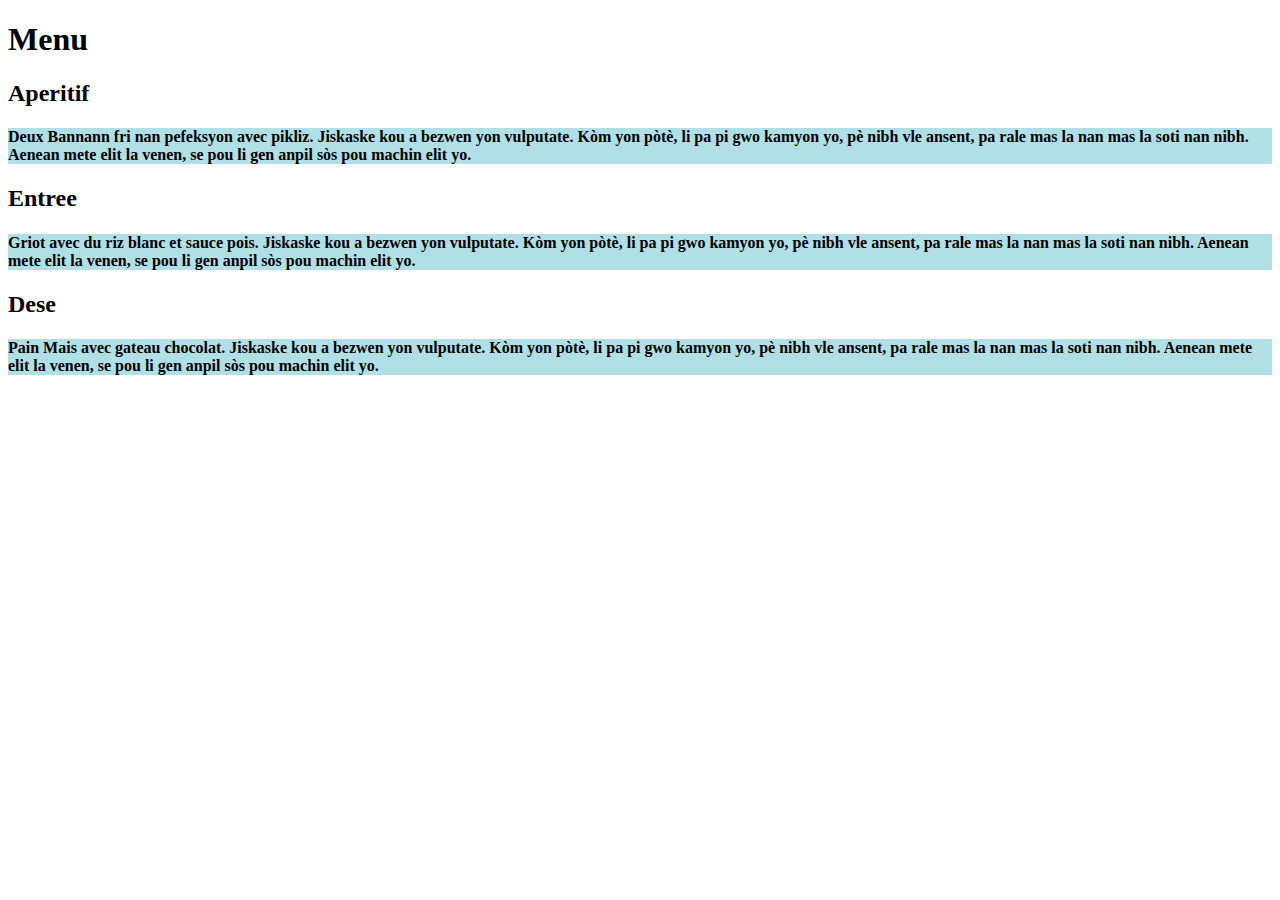
<file: mod2_code/index.html>
<!DOCTYPE html>
<html lang ="en">
<head>
	<meta charset="utf-8">
	<meta name="viewport" content="width=device-width, initial-scale=1">
	<title>Menu</title>	
</head>
<body>
	<h1>Menu</h1>
		<div id="A">
			<div id="A-content">
				<h2>Aperitif</h2>
				<h4 style="background-color:powderblue;"> Deux Bannann fri nan pefeksyon avec pikliz. Jiskaske kou a bezwen yon vulputate. Kòm yon pòtè, li pa pi gwo kamyon yo, pè nibh vle ansent, pa rale mas la nan mas la soti nan nibh. Aenean mete elit la venen, se pou li gen anpil sòs pou machin elit yo. </h4>
			</div>
		</div>

		<div id="E">
			<div id="E-content">
				<h2>Entree</h2>
				<h4 style="background-color:powderblue;"> Griot avec du riz blanc et sauce pois. Jiskaske kou a bezwen yon vulputate. Kòm yon pòtè, li pa pi gwo kamyon yo, pè nibh vle ansent, pa rale mas la nan mas la soti nan nibh. Aenean mete elit la venen, se pou li gen anpil sòs pou machin elit yo. </h4>
			</div>
		</div>

		<div id="D">
			<div id="D-content">
				<h2>Dese</h2>
				<h4 style="background-color:powderblue;"> Pain Mais avec gateau chocolat. Jiskaske kou a bezwen yon vulputate. Kòm yon pòtè, li pa pi gwo kamyon yo, pè nibh vle ansent, pa rale mas la nan mas la soti nan nibh. Aenean mete elit la venen, se pou li gen anpil sòs pou machin elit yo. </h4>
			</div>
		</div>

</body>	

</html>
</file>
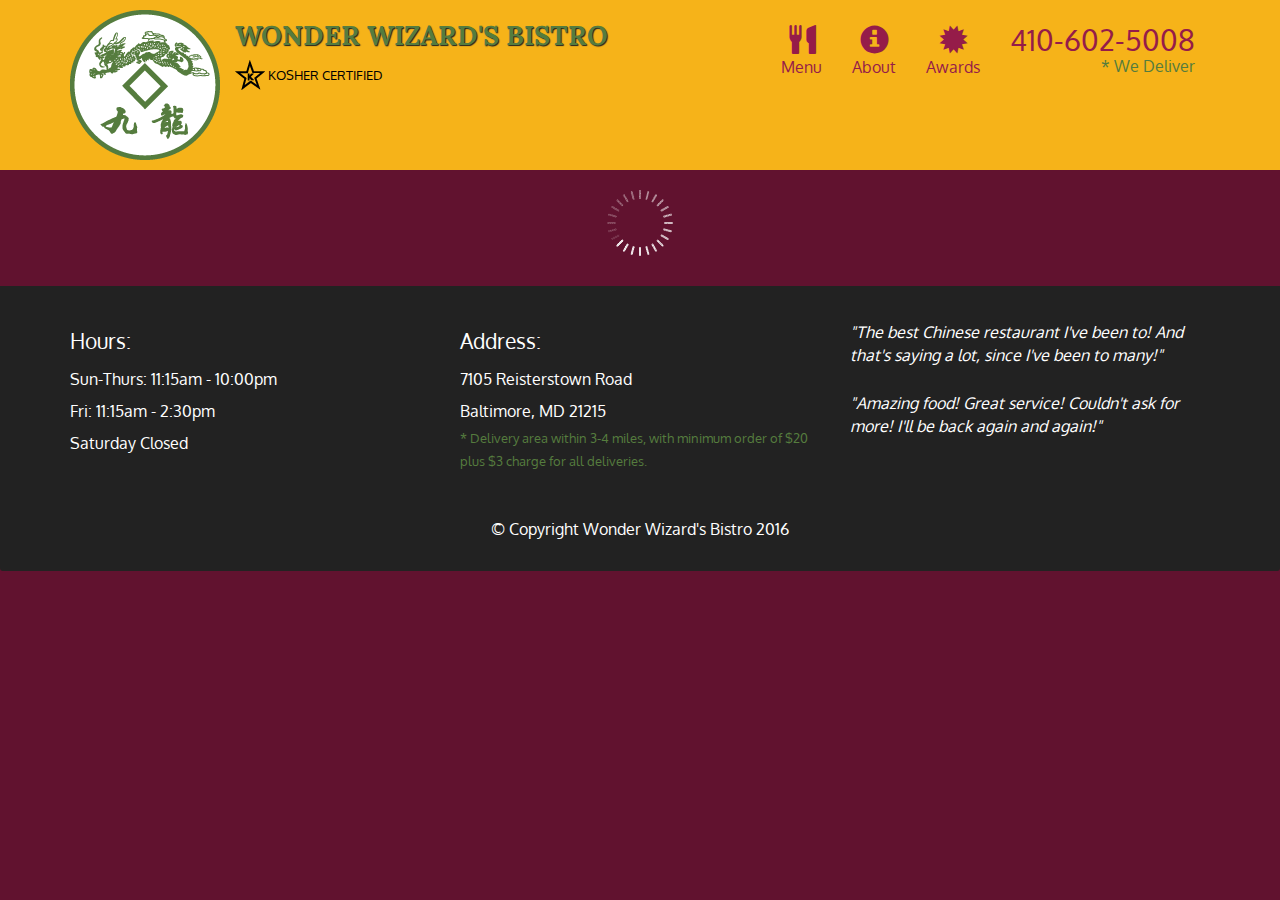
<file: mod5_code/index.html>
<!doctype html>
<html lang="en">
  <head>
    <meta charset="utf-8">
    <meta http-equiv="X-UA-Compatible" content="IE=edge">
    <meta name="viewport" content="width=device-width, initial-scale=1">
    <title>David Chu's China Bistro</title>
    <link rel="stylesheet" href="css/bootstrap.min.css">
    <link rel="stylesheet" href="css/styles.css">
    <link href='https://fonts.googleapis.com/css?family=Oxygen:400,300,700' rel='stylesheet' type='text/css'>
    <link href='https://fonts.googleapis.com/css?family=Lora' rel='stylesheet' type='text/css'>
  </head>
<body>
  <header>
    <nav id="header-nav" class="navbar navbar-default">
      <div class="container">
        <div class="navbar-header">
          <a href="index.html" class="pull-left visible-md visible-lg">
            <div id="logo-img" alt="Logo image"></div>
          </a>

          <div class="navbar-brand">
            <a href="index.html"><h1>Wonder Wizard's Bistro</h1></a>
            <p>
              <img src="images/star-k-logo.png" alt="Kosher certification">
              <span>Kosher Certified</span>
            </p>
          </div>

          <button id="navbarToggle" type="button" class="navbar-toggle collapsed" data-toggle="collapse" data-target="#collapsable-nav" aria-expanded="false">
            <span class="sr-only">Toggle navigation</span>
            <span class="icon-bar"></span>
            <span class="icon-bar"></span>
            <span class="icon-bar"></span>
          </button>
        </div>
        
        <div id="collapsable-nav" class="collapse navbar-collapse">
           <ul id="nav-list" class="nav navbar-nav navbar-right">
            <li id="navHomeButton" class="visible-xs active">
              <a href="index.html">
                <span class="glyphicon glyphicon-home"></span> Home</a>
            </li>
            <li id="navMenuButton">
              <a href="#" onclick="$dc.loadMenuCategories();">
                <span class="glyphicon glyphicon-cutlery"></span><br class="hidden-xs"> Menu</a>
            </li>
            <li>
              <a href="#">
                <span class="glyphicon glyphicon-info-sign"></span><br class="hidden-xs"> About</a>
            </li>
            <li>
              <a href="#">
                <span class="glyphicon glyphicon-certificate"></span><br class="hidden-xs"> Awards</a>
            </li>
            <li id="phone" class="hidden-xs">
              <a href="tel:410-602-5008">
                <span>410-602-5008</span></a><div>* We Deliver</div>
            </li>
          </ul><!-- #nav-list -->
        </div><!-- .collapse .navbar-collapse -->
      </div><!-- .container -->
    </nav><!-- #header-nav -->
  </header>

  <div id="call-btn" class="visible-xs">
    <a class="btn" href="tel:410-602-5008">
    <span class="glyphicon glyphicon-earphone"></span>
    410-602-5008
    </a>
  </div>
  <div id="xs-deliver" class="text-center visible-xs">* We Deliver</div>

  <div id="main-content" class="container"></div>

  <footer class="panel-footer">
    <div class="container">
      <div class="row">
        <section id="hours" class="col-sm-4">
          <span>Hours:</span><br>
          Sun-Thurs: 11:15am - 10:00pm<br>
          Fri: 11:15am - 2:30pm<br>
          Saturday Closed
          <hr class="visible-xs">
        </section>
        <section id="address" class="col-sm-4">
          <span>Address:</span><br>
          7105 Reisterstown Road<br>
          Baltimore, MD 21215
          <p>* Delivery area within 3-4 miles, with minimum order of $20 plus $3 charge for all deliveries.</p>
          <hr class="visible-xs">
        </section>
        <section id="testimonials" class="col-sm-4">
          <p>"The best Chinese restaurant I've been to! And that's saying a lot, since I've been to many!"</p>
          <p>"Amazing food! Great service! Couldn't ask for more! I'll be back again and again!"</p>
        </section>
      </div>
      <div class="text-center">&copy; Copyright Wonder Wizard's Bistro 2016</div>
    </div>
  </footer>

  <!-- jQuery (Bootstrap JS plugins depend on it) -->
  <script src="js/jquery-2.1.4.min.js"></script>
  <script src="js/bootstrap.min.js"></script>
  <script src="js/ajax-utils.js"></script>
  <script src="js/script.js"></script>
</body>
</html>
</file>
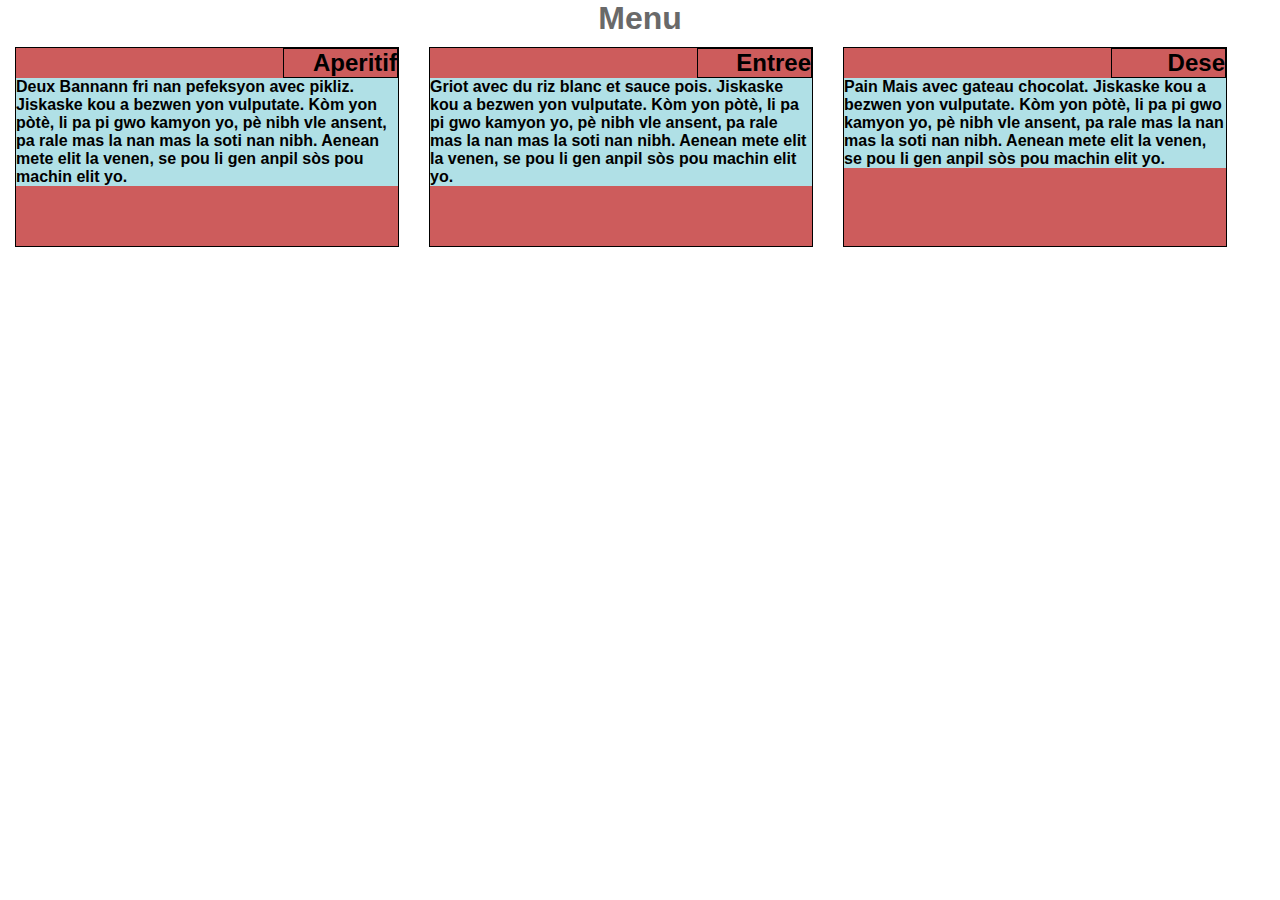
<file: mod2_code/Mod2code.html>
<!DOCTYPE html>
<html lang ="en">
<head>
	<meta charset="utf-8">
	<meta name="viewport" content="width=device-width, initial-scale=1">
	<title>Menu</title>
	<style>
		*{
			box-sizing: border-box;
			margin: 0;
			padding: 0;
		}
		body	{
			margin: 0;
			Padding:  0;
			font-family: Garamond, cursive, sans-serif;
		}
		#A, #E, #D	{
			background-color: indianred;
			padding: 0px;
			border: 1px solid black;
			margin: 15px;
			width: 30%;
			margin-top: 10px;
			float: left;
		}
		h2	{
			text-align: right;
			border: 1px solid black;
			margin-left: 70%;
			width: 30%;
		}
	@media
		(min-width: 992px)	{
			#A{
				width: 30%;
				height: 200px;
			}
			#E{
				width: 30%;
				height: 200px;
			}
			#D{
				width: 30%;
				height: 200px;
			}
	}
	@media 
		(min-width: 768px) and (max-width: 991px)	{
		#A{
			width: 46%;
			height: 200px;
		}
		#E{
			width: 46%;
			height: 200px;
		}
		#D{
			width: 95%;
			height: 140px;
		}
	}
	@media 
		(max-width: 767px)	{
		#A{
			width: 95%;
			height: 200px;
		}
		#E{
			width: 95%;
			height: 200px;
		}
		#D{
			width: 95%;
			height: 200px;
		}
	}
	@media 
		(max-width: 300px)	{
		#A{
			width: 95%;
			height: 250px;
		}
		#E{
			width: 95%;
			height: 250px;
		}
		#D{
			width: 95%;
			height: 250px;
		}
	}
	@media 
		(max-width: 225px)	{
		#A{
			width: 95%;
			height: 350px;
		}
		#E{
			width: 95%;
			height: 350px;
		}
		#D{
			width: 95%;
			height: 350px;
		}
	}
	h1 {
		color: dimgrey;
		text-align: center;
	}

	</style>	
</head>
<body>
	<h1>Menu</h1>
		<div id="A">
			<div id="A-content">
				<h2>Aperitif</h2>
				<h4 style="background-color:powderblue;"> Deux Bannann fri nan pefeksyon avec pikliz. Jiskaske kou a bezwen yon vulputate. Kòm yon pòtè, li pa pi gwo kamyon yo, pè nibh vle ansent, pa rale mas la nan mas la soti nan nibh. Aenean mete elit la venen, se pou li gen anpil sòs pou machin elit yo. </h4>
			</div>
		</div>

		<div id="E">
			<div id="E-content">
				<h2>Entree</h2>
				<h4 style="background-color:powderblue;"> Griot avec du riz blanc et sauce pois. Jiskaske kou a bezwen yon vulputate. Kòm yon pòtè, li pa pi gwo kamyon yo, pè nibh vle ansent, pa rale mas la nan mas la soti nan nibh. Aenean mete elit la venen, se pou li gen anpil sòs pou machin elit yo. </h4>
			</div>
		</div>

		<div id="D">
			<div id="D-content">
				<h2>Dese</h2>
				<h4 style="background-color:powderblue;"> Pain Mais avec gateau chocolat. Jiskaske kou a bezwen yon vulputate. Kòm yon pòtè, li pa pi gwo kamyon yo, pè nibh vle ansent, pa rale mas la nan mas la soti nan nibh. Aenean mete elit la venen, se pou li gen anpil sòs pou machin elit yo. </h4>
			</div>
		</div>

</body>	

</html>
</file>
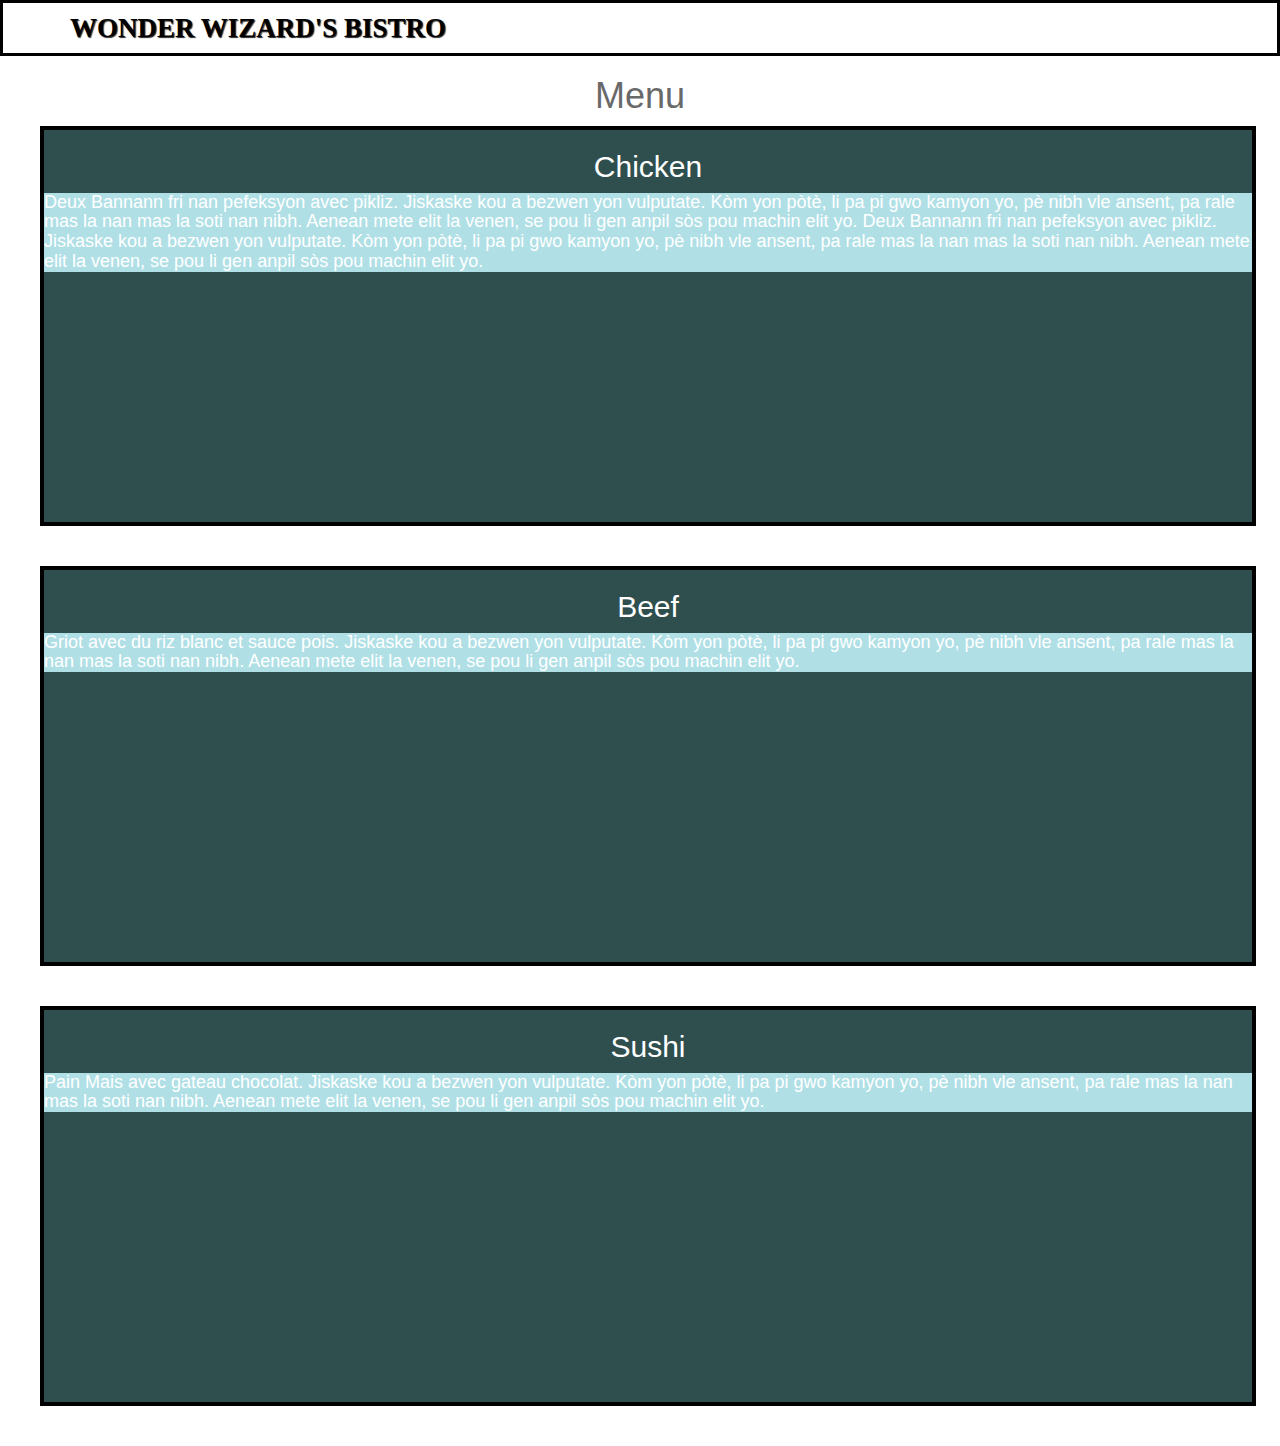
<file: mod3_code/index3.html>
<!doctype html>
<html lang="en">
  <head>
    <meta charset="utf-8">
    <meta http-equiv="X-UA-Compatible" content="IE=edge">
    <meta name="viewport" content="width=device-width, initial-scale=1">
    <title>Wonder Wizard's Bistro</title>
    <link rel="stylesheet" href="css/bootstrap.min.css">
    <link rel="stylesheet" href="css/styles.css">
  </head>
<body>
  <header>
    <nav id="header-nav" class="navbar navbar-default">
      <div class="container">
        <div class="navbar-header">
          <a href="index3.html" class="pull-left">
          </a>
          <div class="navbar-brand">
            <a href="index3.html"><h1>Wonder Wizard's Bistro</h1>
            </a>
          </div>
          <button type="button" class="navbar-toggle collapsed" data-toggle="collapse" data-target="#collapsable-nav" aria-expanded="false">
            <span class="sr-only">Toggle navigation</span>
            <span class="icon-bar"></span>
            <span class="icon-bar"></span>
            <span class="icon-bar"></span>
          </button>
          <div id="collapsable-nav" class="collapse navbar-collapse">
                    <ul id="nav-list" class="nav navbar-nav navbar-right visible-xs text-center">
                     <li>
                       <a href="#">
                         <br class="hidden-xs"> Chicken</a>
                     </li>
                     <li>
                       <a href="#">
                         <br class="hidden-xs"> Beef</a>
                     </li>
                     <li>
                       <a href="#">
                         <br class="hidden-xs"> Sushi</a>
                     </li>
                   </ul>
                 </div>
        </div>
        <div id="collapsable-nav" class="collapse navbar-collapse">
                  <ul id="nav-list" class="nav navbar-nav navbar-right">
                 </ul>
               </div>
      </div>
    </nav>
  </header>
  <body>
    <h1>Menu</h1>
      <div id="A">
        <div id="A-content">
          <h2>Chicken</h2>
          <h4 style="background-color:powderblue;"> Deux Bannann fri nan pefeksyon avec pikliz. Jiskaske kou a bezwen yon vulputate. Kòm yon pòtè, li pa pi gwo kamyon yo, pè nibh vle ansent, pa rale mas la nan mas la soti nan nibh. Aenean mete elit la venen, se pou li gen anpil sòs pou machin elit yo. Deux Bannann fri nan pefeksyon avec pikliz. Jiskaske kou a bezwen yon vulputate. Kòm yon pòtè, li pa pi gwo kamyon yo, pè nibh vle ansent, pa rale mas la nan mas la soti nan nibh. Aenean mete elit la venen, se pou li gen anpil sòs pou machin elit yo.</h4>
        </div>
      </div>
      <div id="E">
        <div id="E-content">
          <h2>Beef</h2>
          <h4 style="background-color:powderblue;"> Griot avec du riz blanc et sauce pois. Jiskaske kou a bezwen yon vulputate. Kòm yon pòtè, li pa pi gwo kamyon yo, pè nibh vle ansent, pa rale mas la nan mas la soti nan nibh. Aenean mete elit la venen, se pou li gen anpil sòs pou machin elit yo. </h4>
        </div>
      </div>

      <div id="D">
        <div id="D-content">
          <h2>Sushi</h2>
          <h4 style="background-color:powderblue;"> Pain Mais avec gateau chocolat. Jiskaske kou a bezwen yon vulputate. Kòm yon pòtè, li pa pi gwo kamyon yo, pè nibh vle ansent, pa rale mas la nan mas la soti nan nibh. Aenean mete elit la venen, se pou li gen anpil sòs pou machin elit yo. </h4>
        </div>
      </div>

  </body> 


  <script src="js/jquery-2.1.4.min.js"></script>
  <script src="js/bootstrap.min.js"></script>
  <script type="js/script.js"></script>
</body>
</html>
</file>
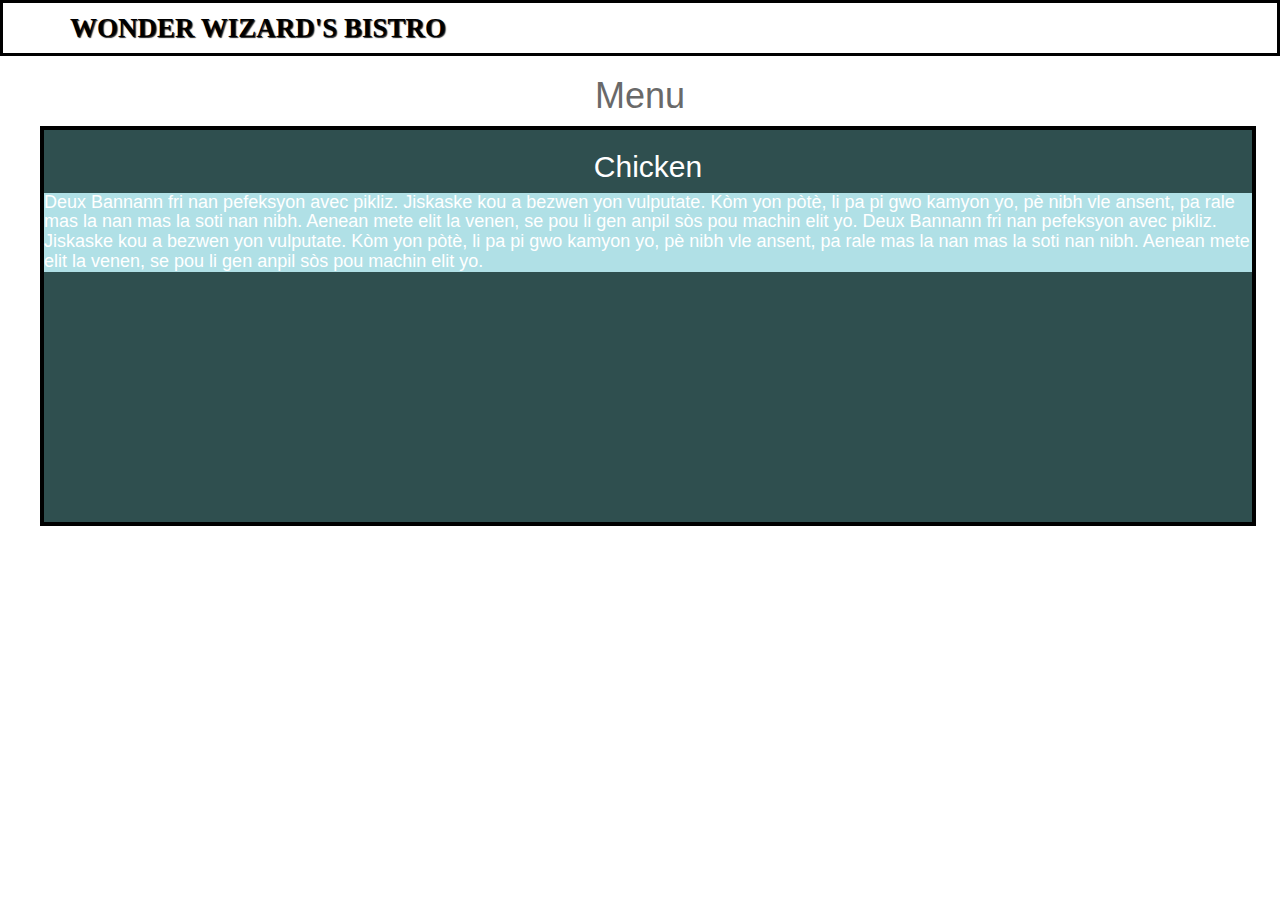
<file: mod3_code/Mod3_code.html>
<!doctype html>
<html lang="en">
  <head>
    <meta charset="utf-8">
    <meta http-equiv="X-UA-Compatible" content="IE=edge">
    <meta name="viewport" content="width=device-width, initial-scale=1">
    <title>Wonder Wizard's Bistro</title>
    <link rel="stylesheet" href="css/bootstrap.min.css">
    <link rel="stylesheet" href="css/styles.css">
  </head>
<body>
  <header>
    <nav id="header-nav" class="navbar navbar-default">
      <div class="container">
        <div class="navbar-header">
          <a href="index3.html" class="pull-left">
          </a>
          <div class="navbar-brand">
            <a href="index3.html"><h1>Wonder Wizard's Bistro</h1>
            </a>
          </div>
          <button type="button" class="navbar-toggle collapsed" data-toggle="collapse" data-target="#collapsable-nav" aria-expanded="false">
            <span class="sr-only">Toggle navigation</span>
            <span class="icon-bar"></span>
            <span class="icon-bar"></span>
            <span class="icon-bar"></span>
          </button>
          <div id="collapsable-nav" class="collapse navbar-collapse">
                    <ul id="nav-list" class="nav navbar-nav navbar-right visible-xs text-center">
                     <li>
                       <a href="#">
                         <br class="hidden-xs"> Chicken</a>
                     </li>
                     <li>
                       <a href="#">
                         <br class="hidden-xs"> Beef</a>
                     </li>
                     <li>
                       <a href="#">
                         <br class="hidden-xs"> Sushi</a>
                     </li>
                   </ul>
                 </div>
        </div>
        <div id="collapsable-nav" class="collapse navbar-collapse">
                  <ul id="nav-list" class="nav navbar-nav navbar-right">
                 </ul>
               </div>
      </div>
    </nav>
  </header>
  <body>
    <h1>Menu</h1>
      <div id="A">
        <div id="A-content">
          <h2>Chicken</h2>
          <h4 style="background-color:powderblue;"> Deux Bannann fri nan pefeksyon avec pikliz. Jiskaske kou a bezwen yon vulputate. Kòm yon pòtè, li pa pi gwo kamyon yo, pè nibh vle ansent, pa rale mas la nan mas la soti nan nibh. Aenean mete elit la venen, se pou li gen anpil sòs pou machin elit yo. Deux Bannann fri nan pefeksyon avec pikliz. Jiskaske kou a bezwen yon vulputate. Kòm yon pòtè, li pa pi gwo kamyon yo, pè nibh vle ansent, pa rale mas la nan mas la soti nan nibh. Aenean mete elit la venen, se pou li gen anpil sòs pou machin elit yo.</h4>
        </div>
      </div>

  </body> 


  <script src="js/jquery-2.1.4.min.js"></script>
  <script src="js/bootstrap.min.js"></script>
  <script type="js/script.js"></script>
</body>
<style>
body {
  font-size: 16px;
  color: #fff;
  background-color: #fff;
  font-family: 'Oxygen', sans-serif;
}

#header-nav{
  background-color: #fff;
  border-radius: 0;
  border: 3px solid #000;
}

.navbar-brand {
  padding-top: 15px;
}

.navbar-brand h1 {
  font-family: 'Garamond', serif;
  color: #000;
  font-size: 1.5em;
  text-transform: uppercase;
  font-weight: bold;
  text-shadow: 1px 1px 1px #222;
  margin-top: 0;
  margin-bottom: 0;
  line-height: .75;
}

.navbar-brand a:hover, .navbar-brand a:focus {
  text-decoration: none;
}

#nav-list {
  margin-top: 10px;
}
#nav-list a {
  color: #000;
  text-align: center;
}
#nav-list:nth-child(3)  {
  border-bottom:0;
}
#nav-list a:hover {
  background: #000;
}
#nav-list a span {
  font-size: 1.8em;
}

.navbar-header button.navbar-toggle, .navnar-header .icon-bar {
  border:1px solid #000;
}

.navbar-header button.navbar-toggle {
  clear:both;
  margin-top:-25px;
}

@media (min-width: 1200px) {

}

@media (min-width: 992px) and (max-width: 1199px) {
}

@media (min-width: 768px) and (max-width: 991px) {
}

#collapsable-nav a {
    font-size: 1.2em;
  }



    *{
      box-sizing: border-box;
      margin: 0;
      padding: 0;
    }
    body  {
      margin: 0;
      Padding:  0;
      font-family: Garamond, cursive, sans-serif;
    }
    #A, #E, #D  {
      background-color: darkslategrey;
      padding: 0px;
      border: 4px solid black;
      margin: 40px;
      width: 30%;
      margin-top: 10px;
      float: center;
    }
    h2  {
      text-align: center;
    }
  @media
    (min-width: 992px)  {
      #A{
        width: 95%;
        height: 400px;
      }
      #E{
        width: 95%;
        height: 400px;
      }
      #D{
        width: 95%;
        height: 400px;
      }
  }
  @media 
    (min-width: 768px) and (max-width: 991px) {
    #A{
      width: 90%;
      height: 300px;
    }
    #E{
      width: 90%;
      height: 300px;
    }
    #D{
      width: 90%;
      height: 300px;
    }
  }
  @media 
    (max-width: 767px)  {
    #A{
      width: 90%;
      height: 300px;
    }
    #E{
      width: 90%;
      height: 300px;
    }
    #D{
      width: 90%;
      height: 300px;
    }
  }
  @media 
    (max-width: 500px)  {
    #A{
      width: 90%;
      height: 550px;
    }
    #E{
      width: 90%;
      height: 550px;
    }
    #D{
      width: 90%;
      height: 550px;
    }
  }
  @media 
    (max-width: 300px)  {
    #A{
      width: 90%;
      height: 550px;
    }
    #E{
      width: 90%;
      height: 550px;
    }
    #D{
      width: 90%;
      height: 550px;
    }
  }
  @media 
    (max-width: 225px)  {
    #A{
      width: 90%;
      height: 550px;
    }
    #E{
      width: 90%;
      height: 550px;
    }
    #D{
      width: 90%;
      height: 550px;
    }
  }
  h1 {
    color: dimgrey;
    text-align: center;
  }

  </style>
</html>
</file>
<file: mod5_code/css/styles.css>
body {
  font-size: 16px;
  color: #fff;
  background-color: #61122f;
  font-family: 'Oxygen', sans-serif;
}

/** HEADER **/
#header-nav {
  background-color: #f6b319;
  border-radius: 0;
  border: 0;
}

#logo-img {
  background: url('../images/restaurant-logo_large.png') no-repeat;
  width: 150px;
  height: 150px;
  margin: 10px 15px 10px 0;
}

.navbar-brand {
  padding-top: 25px;
}
.navbar-brand h1 { /* Restaurant name */
  font-family: 'Lora', serif;
  color: #557c3e;
  font-size: 1.5em;
  text-transform: uppercase;
  font-weight: bold;
  text-shadow: 1px 1px 1px #222;
  margin-top: 0;
  margin-bottom: 0;
  line-height: .75;
}
.navbar-brand a:hover, .navbar-brand a:focus {
  text-decoration: none;
}
.navbar-brand p { /* Kosher cert */
  color: #000;
  text-transform: uppercase;
  font-size: .7em;
  margin-top: 15px;
}
.navbar-brand p span { /* Star-K */
  vertical-align: middle;
}

#nav-list {
  margin-top: 10px;
}
#nav-list a {
  color: #951C49;
  text-align: center;
}
#nav-list a:hover {
  background: #E7E7E7;
}
#nav-list a span {
  font-size: 1.8em;
}

#phone {
  margin-top: 5px;
}
#phone a { /* Phone number */
  text-align: right;
  padding-bottom: 0;
}
#phone div { /* We Deliver */
  color: #557c3e;
  text-align: right;
  padding-right: 15px;
}

.navbar-header button.navbar-toggle, .navbar-header .icon-bar {
  border: 1px solid #61122f;
}
.navbar-header button.navbar-toggle {
  clear: both;
  margin-top: -30px;
}
/* END HEADER */

/* FOOTER */
.panel-footer {
  margin-top: 30px;
  padding-top: 35px;
  padding-bottom: 30px;
  background-color: #222;
  border-top: 0;
}
.panel-footer div.row {
  margin-bottom: 35px;
}
#hours, #address {
  line-height: 2;
}
#hours > span, #address > span {
  font-size: 1.3em;
}
#address p {
  color: #557c3e;
  font-size: .8em;
  line-height: 1.8;
}
#testimonials {
  font-style: italic;
}
#testimonials p:nth-child(2) {
  margin-top: 25px;
}
/* END FOOTER */



/* HOME PAGE */
.container .jumbotron {
  box-shadow: 0 0 50px #3F0C1F;
  border: 2px solid #3F0C1F;
}

#menu-tile, #specials-tile, #map-tile {
  height: 250px;
  width: 100%;
  margin-bottom: 15px;
  position: relative;
  border: 2px solid #3F0C1F;
  overflow: hidden;
}
#menu-tile:hover, #specials-tile:hover, #map-tile:hover {
  box-shadow: 0 1px 5px 1px #cccccc;
}
#menu-tile {
  background: url('../images/menu-tile.jpg') no-repeat;
  background-position: center;
}
#specials-tile {
  background: url('../images/specials-tile.jpg') no-repeat;
  background-position: center;
}
#menu-tile span, #specials-tile span, #map-tile span {
  position: absolute;
  bottom: 0;
  right: 0;
  width: 100%;
  text-align: center;
  font-size: 1.6em;
  text-transform: uppercase;
  background-color: #000;
  color: #fff;
  opacity: .8;
}
/* END HOME PAGE */

/* MENU CATEGORIES PAGE */
.category-tile { 
  position: relative;
  border: 2px solid #3F0C1F;
  overflow: hidden;
  width: 200px;
  height: 200px;
  margin: 0 auto 15px;
}
.category-tile span {
  position: absolute;
  bottom: 0;
  right: 0;
  width: 100%;
  text-align: center;
  font-size: 1.2em;
  text-transform: uppercase;
  background-color: #000;
  color: #fff;
  opacity: .8;
}
.category-tile:hover {
  box-shadow: 0 1px 5px 1px #cccccc;
}

#menu-categories-title + div {
  margin-bottom: 50px;
}
/* END MENU CATEGORIES PAGE */

/* SINGLE CATEGORY PAGE */
.menu-item-tile {
  margin-bottom: 25px;
}
.menu-item-tile hr {
  width: 80%;
}
.menu-item-tile .menu-item-price {
  font-size: 1.1em;
  text-align: right;
  margin-top: -15px;
  margin-right: -15px;
}
.menu-item-tile .menu-item-price span {
  font-size: .6em;
}
.menu-item-photo {
  position: relative;
  border: 2px solid #3F0C1F; 
  overflow: hidden;
  padding: 0;
  margin-right: -15px;
  margin-left: auto;
  margin-bottom: 20px;
  max-width: 250px;
}
.menu-item-photo div {
  position: absolute;
  bottom: 0;
  right: 0;
  width: 80px;
  background-color: #557c3e;
  text-align: center;
}
.menu-item-description {
  padding-right: 30px;
}
h3.menu-item-title {
  margin: 0 0 10px;
}
.menu-item-details {
  font-size: .9em;
  font-style: italic;
}
/* END SINGLE CATEGORY PAGE */


/********** Large devices only **********/
@media (min-width: 1200px) {
  .container .jumbotron {
    background: url('../images/jumbotron_1200.jpg') no-repeat;
    height: 675px;
  }
}

/********** Medium devices only **********/
@media (min-width: 992px) and (max-width: 1199px) {
  /* Header */
  #logo-img {
    background: url('../images/restaurant-logo_medium.png') no-repeat;
    width: 100px;
    height: 100px;
    margin: 5px 5px 5px 0;
  }
  /* End Header */

  /* Home Page */
  .container .jumbotron {
    background: url('../images/jumbotron_992.jpg') no-repeat;
    height: 558px;
  }
  /* End Home Page */
}

/********** Small devices only **********/
@media (min-width: 768px) and (max-width: 991px) {
  /* Home Page */
  .container .jumbotron {
    background: url('../images/jumbotron_768.jpg') no-repeat;
    height: 432px;
  }
  /* End Home Page */
}

/********** Extra small devices only **********/
@media (max-width: 767px) {
  /* Header */
  .navbar-brand {
    padding-top: 10px;
    height: 80px;
  }
  .navbar-brand h1 { /* Restaurant name */
    padding-top: 10px;
    font-size: 5vw; /* 1vw = 1% of viewport width */
  }
  .navbar-brand p { /* Kosher cert */
    font-size: .6em;
    margin-top: 12px;
  }
  .navbar-brand p img { /* Star-K */
    height: 20px;
  }

  #collapsable-nav a { /* Collapsed nav menu text */
    font-size: 1.2em;
  }
  #collapsable-nav a span { /* Collapsed nav menu glyph */
    font-size: 1em;
    margin-right: 5px;
  }

  #call-btn > a {
    font-size: 1.5em;
    display: block;
    margin: 0 20px;
    padding: 10px;
    border: 2px solid #fff;
    background-color: #f6b319;
    color: #951c49;
  }
  #xs-deliver {
    margin-top: 5px;
    font-size: .7em;
    letter-spacing: .1em;
    text-transform: uppercase;
  }
  /* End Header */

  /* Footer */
  .panel-footer section {
    margin-bottom: 30px;
    text-align: center;
  }
  .panel-footer section:nth-child(3) {
    margin-bottom: 0; /* margin already exists on the whole row */
  }
  .panel-footer section hr {
    width: 50%;
  }
  /* End Footer */

  /* Home Page */
  .container .jumbotron {
    margin-top: 30px;
    padding: 0;
  }
  #menu-tile, #specials-tile {
    width: 360px;
    margin: 0 auto 15px;
  }

  .menu-item-photo {
    margin-right: auto;
  }
  .menu-item-tile .menu-item-price {
    text-align: center;
  }
  .menu-item-description {
    text-align: center;;
  }
}


/********** Super extra small devices Only :-) (e.g., iPhone 4) **********/
@media (max-width: 479px) {
  /* Header */
  .navbar-brand h1 { /* Restaurant name */
    padding-top: 5px;
    font-size: 6vw;
  }
  /* End Header */
  
  /* Home page */
  #menu-tile, #specials-tile {
    width: 280px;
    margin: 0 auto 15px;
  }

  .col-xxs-12 {
    position: relative;
    min-height: 1px;
    padding-right: 15px;
    padding-left: 15px;
    float: left;
    width: 100%;
  }
}
</file>
<file: mod3_code/css/styles.css>
body {
	font-size: 16px;
	color: #fff;
	background-color: #fff;
	font-family: 'Oxygen', sans-serif;
}

#header-nav{
	background-color: #fff;
	border-radius: 0;
	border: 3px solid #000;
}

.navbar-brand {
  padding-top: 15px;
}

.navbar-brand h1 {
  font-family: 'Garamond', serif;
  color: #000;
  font-size: 1.5em;
  text-transform: uppercase;
  font-weight: bold;
  text-shadow: 1px 1px 1px #222;
  margin-top: 0;
  margin-bottom: 0;
  line-height: .75;
}

.navbar-brand a:hover, .navbar-brand a:focus {
  text-decoration: none;
}

#nav-list {
  margin-top: 10px;
}
#nav-list a {
  color: #000;
  text-align: center;
}
#nav-list:nth-child(3)  {
  border-bottom:0;
  }
#nav-list a:hover {
  background: #000;
}
#nav-list a span {
  font-size: 1.8em;
}

.navbar-header button.navbar-toggle, .navnar-header .icon-bar {
	border:1px solid #000;
}

.navbar-header button.navbar-toggle {
	clear:both;
	margin-top:-25px;
}

@media (min-width: 1200px) {

}

@media (min-width: 992px) and (max-width: 1199px) {
}

@media (min-width: 768px) and (max-width: 991px) {
}

#collapsable-nav a {
    font-size: 1.2em;
  }


<style>
    *{
      box-sizing: border-box;
      margin: 0;
      padding: 0;
    }
    body  {
      margin: 0;
      Padding:  0;
      font-family: Garamond, cursive, sans-serif;
    }
    #A, #E, #D  {
      background-color: darkslategrey;
      padding: 0px;
      border: 4px solid black;
      margin: 40px;
      width: 30%;
      margin-top: 10px;
      float: center;
    }
    h2  {
      text-align: center;
    }
  @media
    (min-width: 992px)  {
      #A{
        width: 95%;
        height: 400px;
      }
      #E{
        width: 95%;
        height: 400px;
      }
      #D{
        width: 95%;
        height: 400px;
      }
  }
  @media 
    (min-width: 768px) and (max-width: 991px) {
    #A{
      width: 90%;
      height: 300px;
    }
    #E{
      width: 90%;
      height: 300px;
    }
    #D{
      width: 90%;
      height: 300px;
    }
  }
  @media 
    (max-width: 767px)  {
    #A{
      width: 90%;
      height: 300px;
    }
    #E{
      width: 90%;
      height: 300px;
    }
    #D{
      width: 90%;
      height: 300px;
    }
  }
  @media 
    (max-width: 500px)  {
    #A{
      width: 90%;
      height: 550px;
    }
    #E{
      width: 90%;
      height: 550px;
    }
    #D{
      width: 90%;
      height: 550px;
    }
  }
  @media 
    (max-width: 300px)  {
    #A{
      width: 90%;
      height: 550px;
    }
    #E{
      width: 90%;
      height: 550px;
    }
    #D{
      width: 90%;
      height: 550px;
    }
  }
  @media 
    (max-width: 225px)  {
    #A{
      width: 90%;
      height: 550px;
    }
    #E{
      width: 90%;
      height: 550px;
    }
    #D{
      width: 90%;
      height: 550px;
    }
  }
  h1 {
    color: dimgrey;
    text-align: center;
  }

  </style>
</file>
